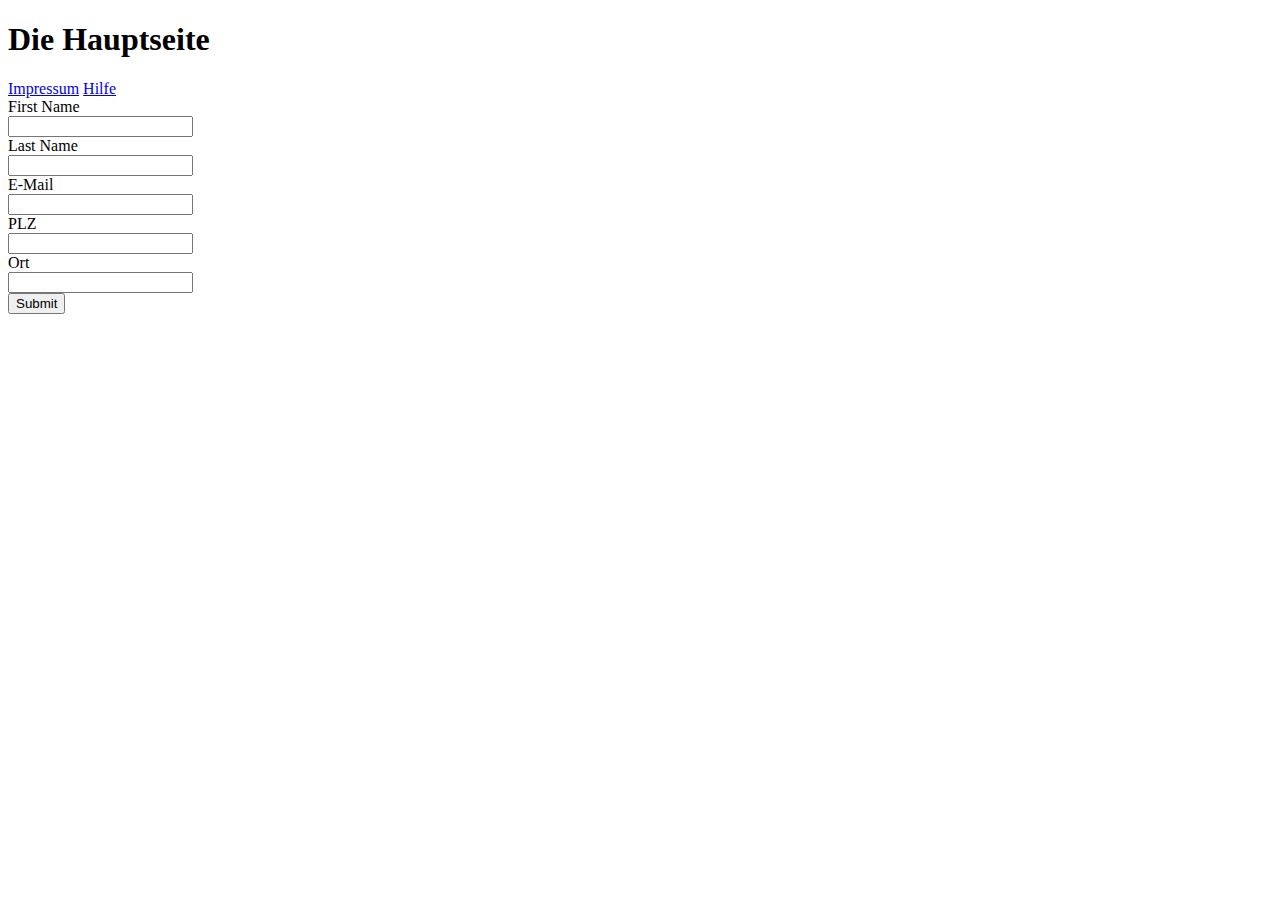
<file: index.html>
<!DOCTYPE html>
<html lang="en">
<head>
    <meta charset="UTF-8">
    <title>Title</title>
</head>
<body>

<h1>Die Hauptseite</h1>
<a href="impressum.html">Impressum</a>
<a href="hilfe.html">Hilfe</a>

<form action="www.google.com">

    <label for="fname">First Name</label><br>
    <input type="text" id="fname" name="fname">

    <br>

    <label for="lname">Last Name</label><br>
    <input type="text" id="lname" name="lname"><br>


    <label for="email">E-Mail</label><br>
    <input type="text" id="email" name="email" required>
    <br>


    <label for="plz">PLZ</label><br>
    <input type="text" id="plz" name="plz">
    <br>

     <label for="ort">Ort</label><br>
    <input type="text" id="ort" name="plz">
    <br>

    <input type="submit" value="Submit">


</form>

</body>
</html>
</file>
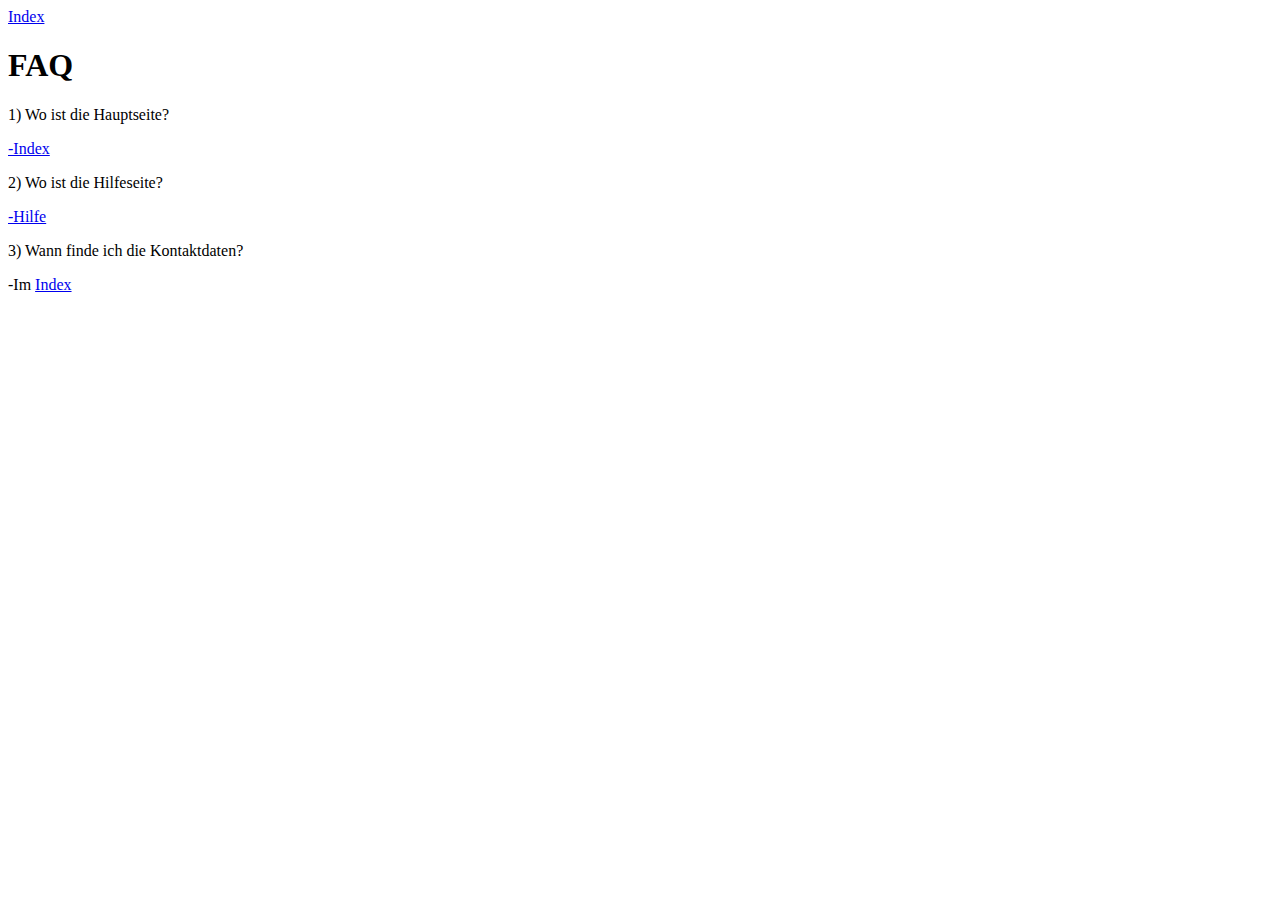
<file: hilfe.html>
<!DOCTYPE html>
<html lang="en">
<head>
    <meta charset="UTF-8">
    <title>Hilfe</title>

  <a href="index.html">Index</a>

</head>
<body>
<h1>FAQ</h1>

<p>1) Wo ist die Hauptseite?</p>
<a href="index.html">-Index</a>

<p>2) Wo ist die Hilfeseite?</p>
<a href="index.html">-Hilfe</a>

<p>3) Wann finde ich die Kontaktdaten?</p>
-Im <a href="index.html">Index</a>

</body>
</html>
</file>
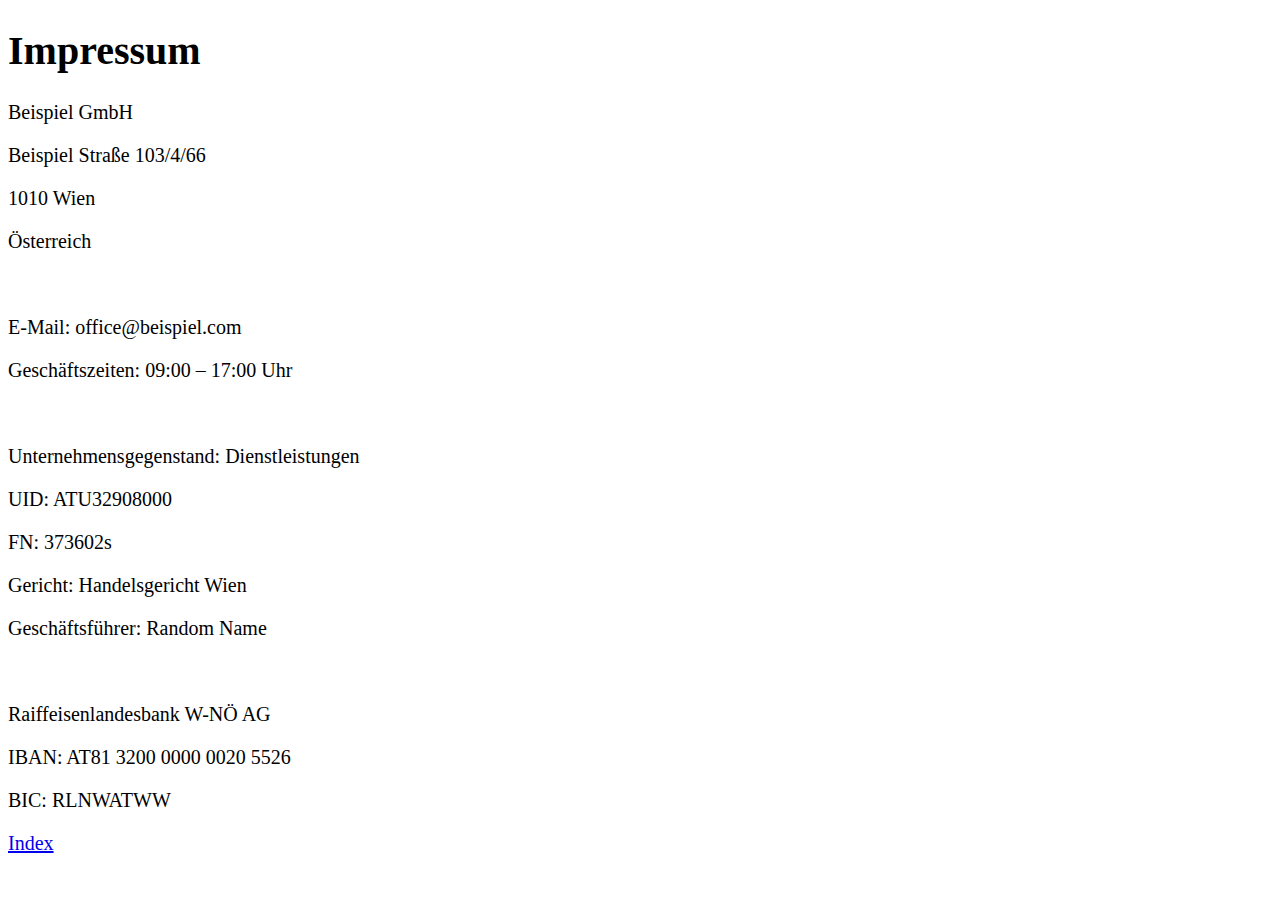
<file: impressum.html>
<!DOCTYPE html>
<html lang="en">
<head>
    <meta charset="UTF-8">
    <title>Impressum</title>
    <link rel="stylesheet" href="style.css">
</head>
<body>

<h1> Impressum</h1>
<p>Beispiel GmbH

    </p>

<p> Beispiel Straße 103/4/66
    </p>

<p>1010 Wien</p>

<p>Österreich</p>
<br>
<p>E-Mail: office@beispiel.com
</p>

<p>    Geschäftszeiten: 09:00 – 17:00 Uhr
</p>
<br>

<p>
    Unternehmensgegenstand: Dienstleistungen
</p>

<p>UID: ATU32908000
    </p>

<p>FN: 373602s
    </p>

<p>Gericht: Handelsgericht Wien
    </p>
<p>Geschäftsführer: Random Name</p>
<br>
<p>
    Raiffeisenlandesbank W-NÖ AG

</p>

<p>IBAN: AT81 3200 0000 0020 5526
    </p>

<p>BIC: RLNWATWW</p>

<a href="index.html">Index</a>




</body>
</html>
</file>
<file: style.css>
body {
    font-size: 20px;
}
</file>
